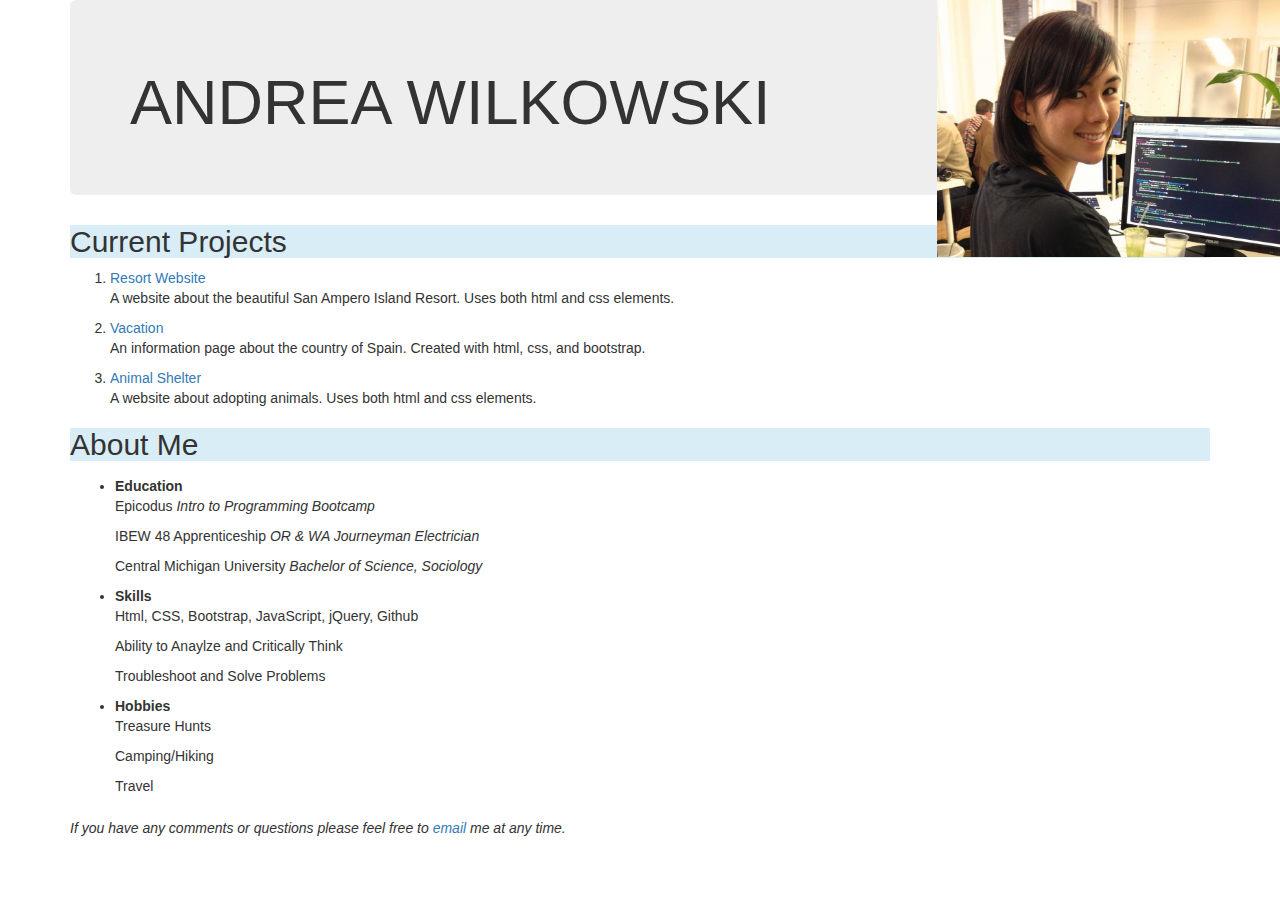
<file: index.html>
<!DOCTYPE html>
<html>
  <head>
    <title>PORTFOLIO</title>
    <link href="css/bootstrap.min.css" rel="stylesheet" type="text/css">
    <link href="css/stylesheet.css" rel="stylesheet" type="text/css">
  </head>
  <body>
    <div class="one">
      <img src="img/programmer.jpg"style="width: auto; height: auto;max-width: 500px;max-height: 257px">
    </div>
    <div class="container">
      <div class="jumbotron">
    <h1>ANDREA WILKOWSKI</h1>
      </div>
    <h2 class="bg-info">Current Projects</h2>
      <ol>
        <li><a href="https://github.com/andreawilkowski/resort-website" alt="resort website"> Resort Website</a></li>
          <p>A website about the beautiful San Ampero Island Resort. Uses both html and css elements.</p>
        <li><a href="https://github.com/andreawilkowski/vacation" alt="Spain Vacation">Vacation</a></li>
          <p>An information page about the country of Spain. Created with html, css, and bootstrap.</p>
        <li><a href="https://github.com/andreawilkowski/animal-shelter" alt="animal shelter">Animal Shelter</a></li>
          <p>A website about adopting animals. Uses both html and css elements.</p>
      </ol>
    <h2 class="bg-info">About Me </h2>
      <div class="box">
      <ul>
        <li><strong>Education</strong></li>
          <p>Epicodus <em>Intro to Programming Bootcamp</em></p>
          <p>IBEW 48 Apprenticeship <em>OR & WA Journeyman Electrician</em></p>
          <p>Central Michigan University <em>Bachelor of Science, Sociology</em></p>
        <li><strong>Skills</strong></li>
          <p>Html, CSS, Bootstrap, JavaScript, jQuery, Github</p>
          <p>Ability to Anaylze and Critically Think</p>
          <p>Troubleshoot and Solve Problems</p>
        <li><strong>Hobbies</strong></li>
          <p>Treasure Hunts</p>
          <p>Camping/Hiking</p>
          <p>Travel</p>
      </ul>
      </div>
    <h5><span class=email>If you have any comments or questions please feel free to <a href="mailto:wilkowski.andrea@gmail.com">email </a>me at any time.</span></h5>
    </div>
  </body>
</html>
</file>
<file: css/stylesheet.css>
.one {
  float:right;

}

.email {
  text-align: center;
  font-style: italic;

}

.box {
  margin-left: 0px;
  padding: 5px;

}
</file>
